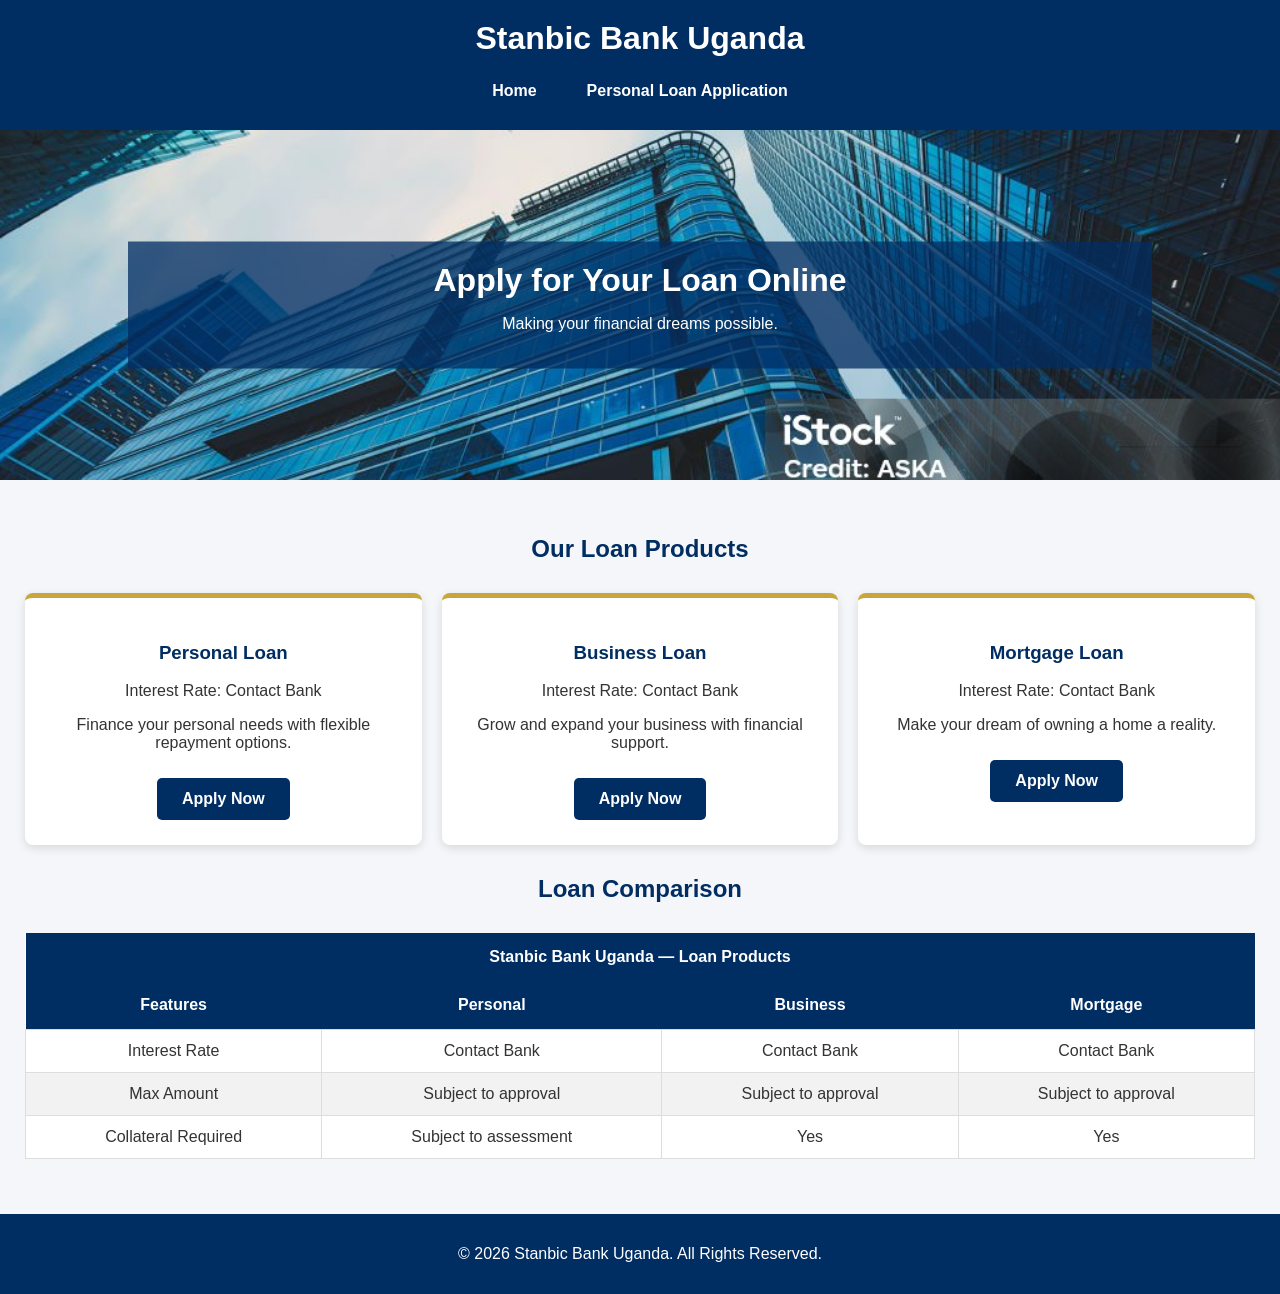
<file: index.html>
<!DOCTYPE html>
<html lang="en">
<head>
    <meta charset="UTF-8">
    <meta name="viewport" content="width=device-width, initial-scale=1.0">
    <title>Stanbic Bank Uganda - Loan Products</title>
    <link rel="stylesheet" href="dlac.css">
</head>
<body>

    <!-- Header and Navigation -->
    <header>
        <h1>Stanbic Bank Uganda</h1>

        <nav>
            <a href="index.html">Home</a>
            <a href="personal-loan.html">Personal Loan Application</a>
        </nav>
    </header>

    <!-- Hero Section -->
    <section class="hero">
        <img src="hero-bank.jpg"
             alt="Stanbic Bank"
             style="height:350px;">

        <div class="hero-text">
            <h2>Apply for Your Loan Online</h2>
            <p>Making your financial dreams possible.</p>
        </div>
    </section>

    <!-- Loan Products -->
    <main>

        <h2 class="section-title">Our Loan Products</h2>

        <section class="loan-container">

            <div class="loan-card">
                <h3>Personal Loan</h3>
                <p>Interest Rate: Contact Bank</p>
                <p>Finance your personal needs with flexible repayment options.</p>
                <a href="personal-loan.html" class="apply-btn">
                    Apply Now
                </a>
            </div>

            <div class="loan-card">
                <h3>Business Loan</h3>
                <p>Interest Rate: Contact Bank</p>
                <p>Grow and expand your business with financial support.</p>
                <a href="personal-loan.html" class="apply-btn">
                    Apply Now
                </a>
            </div>

            <div class="loan-card">
                <h3>Mortgage Loan</h3>
                <p>Interest Rate: Contact Bank</p>
                <p>Make your dream of owning a home a reality.</p>
                <a href="personal-loan.html" class="apply-btn">
                    Apply Now
                </a>
            </div>

        </section>

        <!-- Loan Comparison Table -->
        <h2 class="section-title">Loan Comparison</h2>

        <table class="comparison-table">

            <tr>
                <th colspan="4">
                    Stanbic Bank Uganda — Loan Products
                </th>
            </tr>

            <tr>
                <th>Features</th>
                <th>Personal</th>
                <th>Business</th>
                <th>Mortgage</th>
            </tr>

            <tr>
                <td>Interest Rate</td>
                <td>Contact Bank</td>
                <td>Contact Bank</td>
                <td>Contact Bank</td>
            </tr>

            <tr>
                <td>Max Amount</td>
                <td>Subject to approval</td>
                <td>Subject to approval</td>
                <td>Subject to approval</td>
            </tr>

            <tr>
                <td>Collateral Required</td>
                <td>Subject to assessment</td>
                <td>Yes</td>
                <td>Yes</td>
            </tr>

        </table>

    </main>

    <!-- Footer -->
    <footer>
        <p>&copy; 2026 Stanbic Bank Uganda. All Rights Reserved.</p>
    </footer>

</body>
</html>
</file>
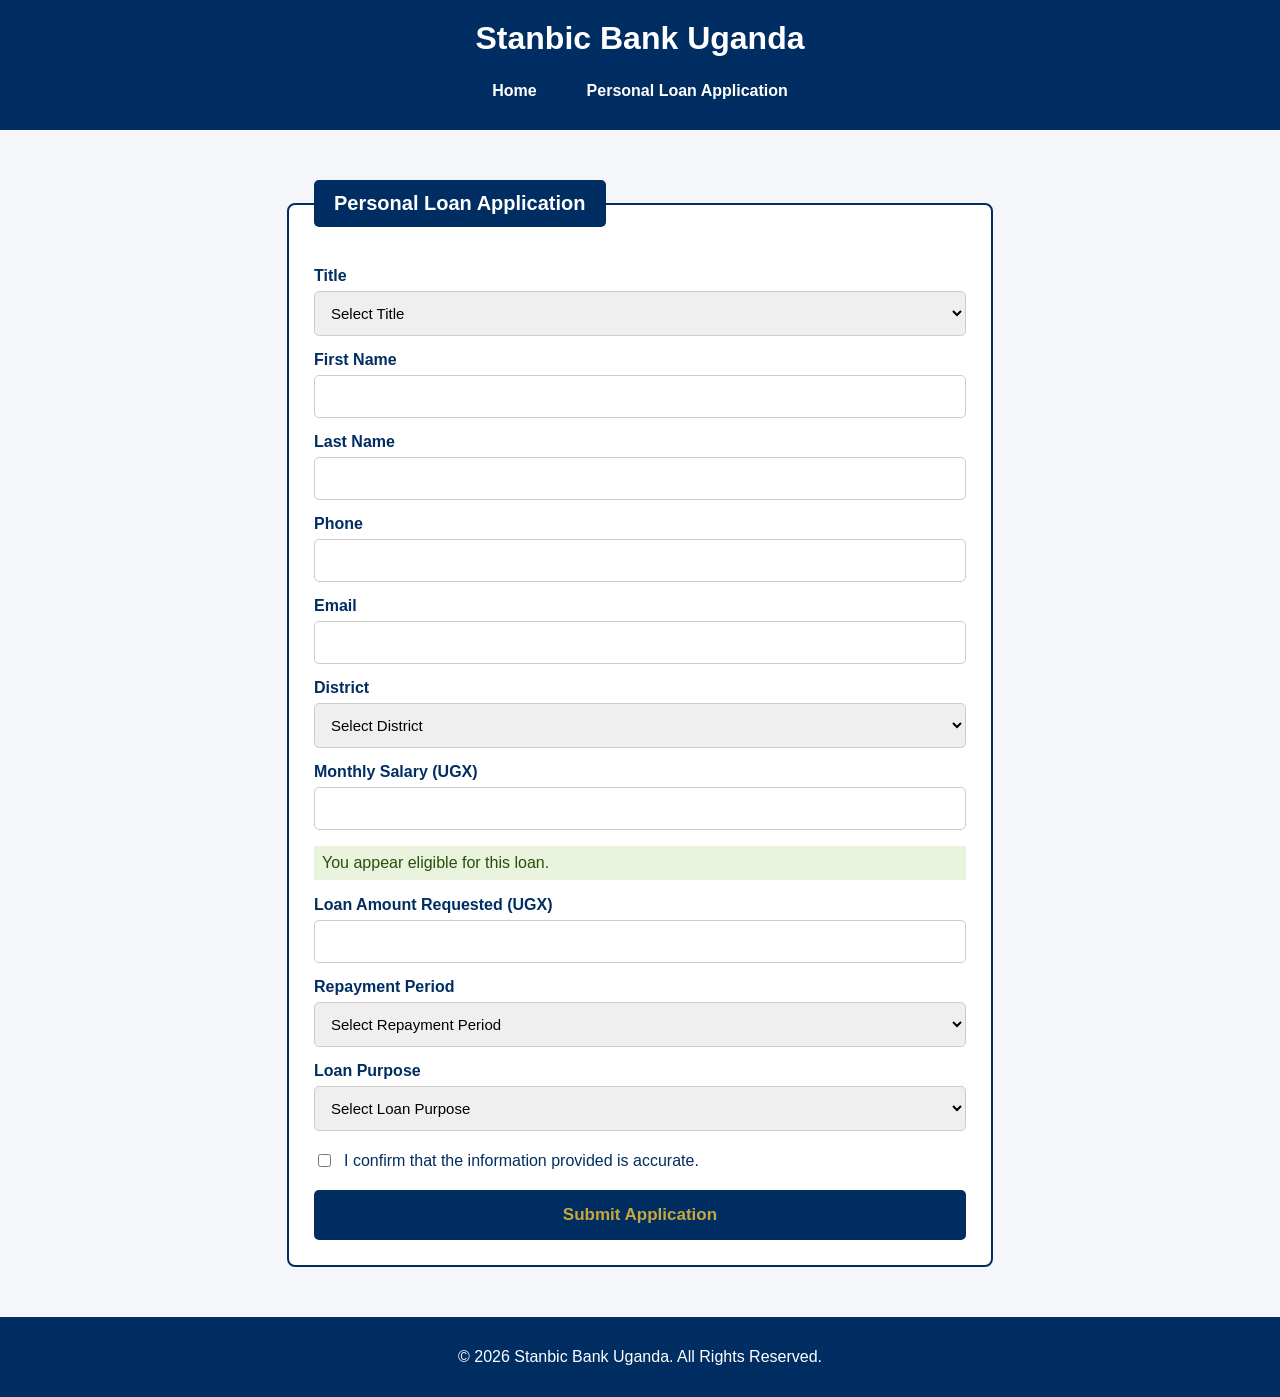
<file: personal-loan.html>
<!DOCTYPE html>
<html lang="en">
<head>
    <meta charset="UTF-8">
    <meta name="viewport" content="width=device-width, initial-scale=1.0">
    <title>Personal Loan Application - Stanbic Bank Uganda</title>
    <link rel="stylesheet" href="dlac.css">
</head>
<body>

    <!-- Header and Navigation -->
    <header>
        <h1>Stanbic Bank Uganda</h1>

        <nav>
            <a href="index.html">Home</a>
            <a href="personal-loan.html">Personal Loan Application</a>
        </nav>
    </header>

    <main class="form-container">

        <form action="#" method="post">

            <fieldset>

                <legend>Personal Loan Application</legend>

                <!-- Title -->
                <label for="title">Title</label>
                <select id="title" name="title">
                    <option value="">Select Title</option>
                    <option>Mr</option>
                    <option>Mrs</option>
                    <option>Miss</option>
                    <option>Ms</option>
                    <option>Dr</option>
                </select>

                <!-- First Name -->
                <label for="firstName">First Name</label>
                <input type="text" id="firstName"
                       name="firstName" required>

                <!-- Last Name -->
                <label for="lastName">Last Name</label>
                <input type="text" id="lastName"
                       name="lastName" required>

                <!-- Phone -->
                <label for="phone">Phone</label>
                <input type="tel" id="phone"
                       name="phone" required>

                <!-- Email -->
                <label for="email">Email</label>
                <input type="email" id="email"
                       name="email">

                <!-- District -->
                <label for="district">District</label>
                <select id="district" name="district">
                    <option value="">Select District</option>
                    <option>Kampala</option>
                    <option>Wakiso</option>
                    <option>Mukono</option>
                    <option>Jinja</option>
                    <option>Mbarara</option>
                </select>

                <!-- Monthly Salary -->
                <label for="salary">Monthly Salary (UGX)</label>
                <input type="number" id="salary"
                       name="salary" min="300000">

                <!-- Eligibility Message -->
                <p style="background:#EAF3DE; color:#27500A; padding:8px;">
                    You appear eligible for this loan.
                </p>

                <!-- Loan Amount -->
                <label for="amount">Loan Amount Requested (UGX)</label>
                <input type="number" id="amount"
                       name="amount">

                <!-- Repayment Period -->
                <label for="period">Repayment Period</label>
                <select id="period" name="period">
                    <option value="">Select Repayment Period</option>
                    <option value="12">12 Months</option>
                    <option value="24">24 Months</option>
                    <option value="36">36 Months</option>
                </select>

                <!-- Loan Purpose -->
                <label for="purpose">Loan Purpose</label>
                <select id="purpose" name="purpose">
                    <option value="">Select Loan Purpose</option>
                    <option>School Fees</option>
                    <option>Medical</option>
                    <option>Home Improvement</option>
                    <option>Other</option>
                </select>

                <!-- Declaration -->
                <div class="declaration">
                    <input type="checkbox" id="declaration"
                           name="declaration" required>

                    <label for="declaration">
                        I confirm that the information provided is accurate.
                    </label>
                </div>

                <!-- Submit Button -->
                <button type="submit" class="submit-btn">
                    Submit Application
                </button>

            </fieldset>

        </form>

    </main>

    <footer>
        <p>&copy; 2026 Stanbic Bank Uganda. All Rights Reserved.</p>
    </footer>

</body>
</html>
</file>
<file: dlac.css>
/* GENERAL STYLING */
* {
    box-sizing: border-box;
}

body {
    margin: 0;
    padding: 0;
    font-family: Arial, sans-serif;
    background-color: #f4f6f9;
    color: #333;
}

/* HEADER */
header {
    background-color: #002D62;
    color: white;
    padding: 20px;
    text-align: center;
}

header h1 {
    margin: 0 0 15px;
}

/* NAVIGATION */
nav {
    display: flex;
    justify-content: center;
    gap: 30px;
    flex-wrap: wrap;
}

nav a {
    color: white;
    text-decoration: none;
    font-weight: bold;
    padding: 10px;
}

nav a:hover {
    color: #C9A63A;
}

/* HERO SECTION */
.hero {
    position: relative;
    width: 100%;
}

.hero img {
    width: 100%;
    object-fit: cover;
    display: block;
}

.hero-text {
    position: absolute;
    top: 50%;
    left: 50%;
    transform: translate(-50%, -50%);
    text-align: center;
    color: white;
    background-color: rgba(0, 45, 98, 0.75);
    padding: 20px;
    width: 80%;
}

.hero-text h2 {
    font-size: 32px;
    margin: 0;
}

/* MAIN CONTENT */
main {
    padding: 25px;
}

.section-title {
    text-align: center;
    color: #002D62;
    margin: 30px 0;
}

/* LOAN PRODUCT CARDS */
.loan-container {
    display: flex;
    justify-content: space-around;
    gap: 20px;
    flex-wrap: wrap;
}

.loan-card {
    background-color: white;
    padding: 25px;
    text-align: center;
    flex: 1;
    min-width: 220px;
    border-radius: 8px;
    box-shadow: 0 3px 10px rgba(0,0,0,0.12);
    border-top: 5px solid #C9A63A;
}

.loan-card h3 {
    color: #002D62;
}

.apply-btn {
    display: inline-block;
    background-color: #002D62;
    color: white;
    text-decoration: none;
    padding: 12px 25px;
    border-radius: 5px;
    margin-top: 10px;
    font-weight: bold;
}

.apply-btn:hover {
    background-color: #C9A63A;
    color: #002D62;
}

/* COMPARISON TABLE */
.comparison-table {
    width: 100%;
    border-collapse: collapse;
    background-color: white;
    margin-top: 20px;
}

.comparison-table th {
    background-color: #002D62;
    color: white;
    padding: 15px;
}

.comparison-table td {
    padding: 12px;
    border: 1px solid #ddd;
    text-align: center;
}

.comparison-table tr:nth-child(even) {
    background-color: #f2f2f2;
}

/* APPLICATION FORM */
.form-container {
    max-width: 750px;
    margin: 30px auto;
    padding: 20px;
}

fieldset {
    border: 2px solid #002D62;
    border-radius: 8px;
    padding: 25px;
    background-color: white;
}

legend {
    background-color: #002D62;
    color: white;
    padding: 12px 20px;
    font-size: 20px;
    font-weight: bold;
    border-radius: 5px;
}

label {
    display: block;
    margin-top: 15px;
    margin-bottom: 6px;
    font-weight: bold;
    color: #002D62;
}

input,
select {
    width: 100%;
    padding: 12px;
    border: 1px solid #ccc;
    border-radius: 5px;
    font-size: 15px;
}

input:focus,
select:focus {
    outline: 2px solid #C9A63A;
    border-color: #002D62;
}

/* DECLARATION CHECKBOX */
.declaration {
    display: flex;
    align-items: center;
    gap: 10px;
    margin: 20px 0;
}

.declaration input {
    width: auto;
}

.declaration label {
    margin: 0;
    font-weight: normal;
}

/* SUBMIT BUTTON */
.submit-btn {
    width: 100%;
    background-color: #002D62;
    color: #C9A63A;
    padding: 15px;
    border: none;
    border-radius: 5px;
    font-size: 17px;
    font-weight: bold;
    cursor: pointer;
}

.submit-btn:hover {
    background-color: #C9A63A;
    color: #002D62;
}

/* FOOTER */
footer {
    background-color: #002D62;
    color: white;
    text-align: center;
    padding: 15px;
    margin-top: 30px;
}

/* RESPONSIVE DESIGN */
@media (max-width: 600px) {

    nav {
        flex-direction: column;
        gap: 5px;
    }

    .loan-container {
        flex-direction: column;
    }

    .hero-text h2 {
        font-size: 22px;
    }

    .comparison-table {
        font-size: 12px;
    }

    .comparison-table th,
    .comparison-table td {
        padding: 8px 4px;
    }

    .form-container {
        padding: 10px;
    }
}
</file>
